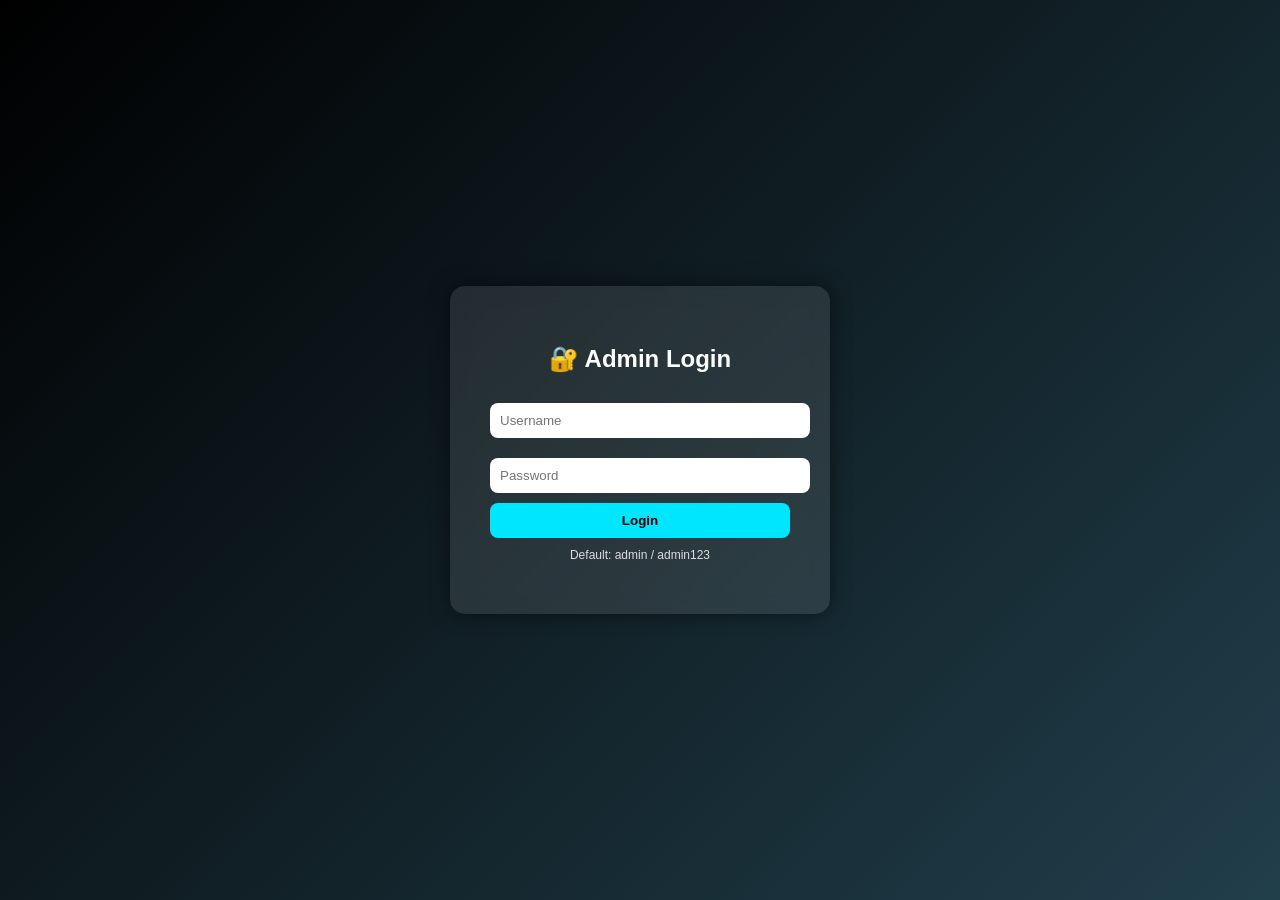
<file: templates/login.html>
<!DOCTYPE html>
<html lang="en">
<head>
<meta charset="UTF-8">
<title>Admin Login</title>

<style>
body {
    margin: 0;
    padding: 0;
    font-family: Arial;
    height: 100vh;
    display: flex;
    justify-content: center;
    align-items: center;
    background: linear-gradient(-45deg, #0f2027, #203a43, #2c5364, #000000);
    background-size: 400% 400%;
    animation: gradient 10s ease infinite;
}

@keyframes gradient {
    0% {background-position: 0% 50%;}
    50% {background-position: 100% 50%;}
    100% {background-position: 0% 50%;}
}

.login-box {
    background: rgba(255,255,255,0.1);
    padding: 40px;
    border-radius: 15px;
    backdrop-filter: blur(10px);
    box-shadow: 0 0 20px rgba(0,0,0,0.5);
    text-align: center;
    width: 300px;
}

h2 {
    color: white;
    margin-bottom: 20px;
}

input {
    width: 100%;
    padding: 10px;
    margin: 10px 0;
    border: none;
    border-radius: 8px;
    outline: none;
}

button {
    width: 100%;
    padding: 10px;
    background: #00e6ff;
    border: none;
    border-radius: 8px;
    cursor: pointer;
    font-weight: bold;
    transition: 0.3s;
}

button:hover {
    background: #00bcd4;
}

p {
    color: #ddd;
    font-size: 12px;
    margin-top: 10px;
}
</style>

</head>

<body>

<div class="login-box">

    <h2>🔐 Admin Login</h2>

    <form method="POST">

        <input type="text" name="username" placeholder="Username" required>

        <input type="password" name="password" placeholder="Password" required>

        <button type="submit">Login</button>

    </form>

    <p>Default: admin / admin123</p>

</div>

</body>
</html>
</file>
